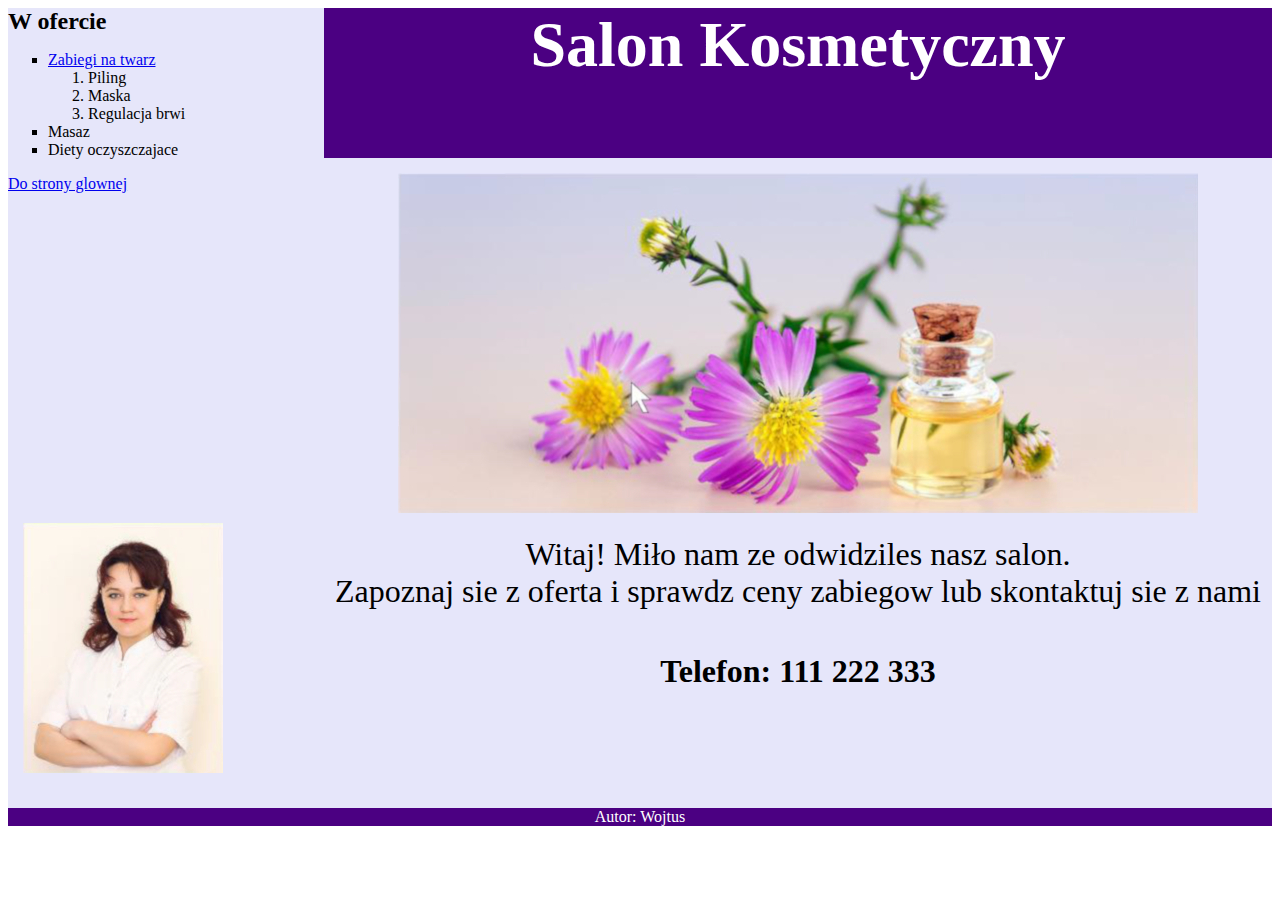
<file: Kosmetyczka/index.html>
<!DOCTYPE html>
<html lang="en">
  <head>
    <meta charset="UTF-8" />
    <meta name="viewport" content="width=device-width, initial-scale=1.0" />
    <title>Usługi kosmetyczne</title>
    <link rel="stylesheet" href="style.css" />
  </head>
  <body>
    <main>
      <div class="left">
        <div class="ltop">
          <h2>W ofercie</h2>
          <ul>
            <li>
              <a href="twarz.html">Zabiegi na twarz</a>
              <ol>
                <li>Piling</li>
                <li>Maska</li>
                <li>Regulacja brwi</li>
              </ol>
            </li>
            <li>Masaz</li>
            <li>Diety oczyszczajace</li>
          </ul>
          <a href="index.html">Do strony glownej</a>
        </div>
        <div class="lbot">
          <img src="obraz1.jpg" alt="Kosmetyczka" />
        </div>
      </div>
      <div class="right">
        <div class="rtop">
          <h1>Salon Kosmetyczny</h1>
        </div>
        <div class="rbot">
          <img src="obraz2.jpg" alt="Zabiegi kosmetyczne" />
          <p>
            Witaj! Miło nam ze odwidziles nasz salon. <br />
            Zapoznaj sie z oferta i sprawdz ceny zabiegow lub skontaktuj sie z
            nami
          </p>
          <h4>Telefon: 111 222 333</h4>
        </div>
      </div>
    </main>
    <footer>
      <p>Autor: Wojtus</p>
    </footer>
  </body>
</html>
</file>
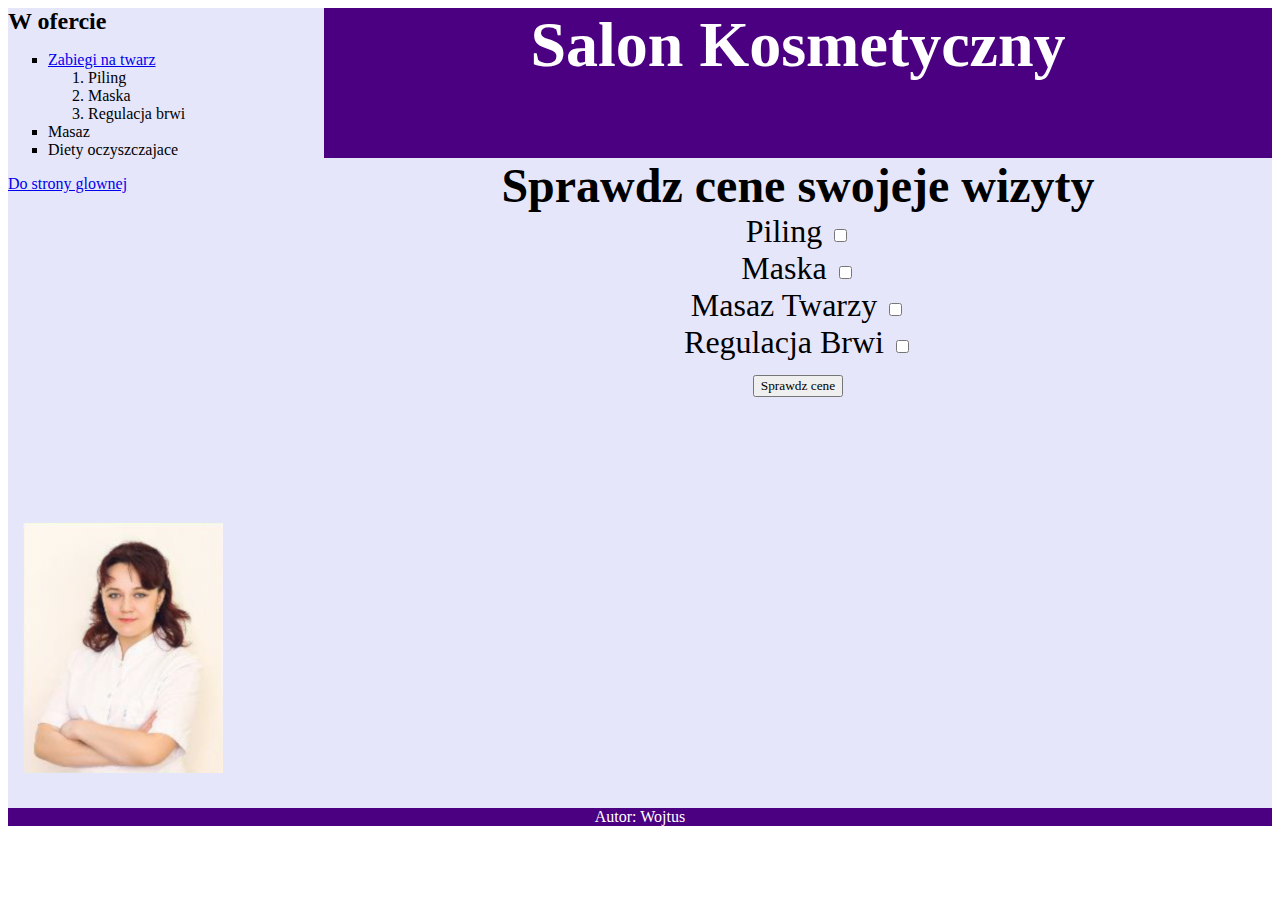
<file: Kosmetyczka/twarz.html>
<!DOCTYPE html>
<html lang="en">
  <head>
    <meta charset="UTF-8" />
    <meta name="viewport" content="width=device-width, initial-scale=1.0" />
    <title>Usługi kosmetyczne</title>
    <link rel="stylesheet" href="style.css" />
  </head>
  <body>
    <main>
      <div class="left">
        <div class="ltop">
          <h2>W ofercie</h2>
          <ul>
            <li>
              <a href="twarz.html">Zabiegi na twarz</a>
              <ol>
                <li>Piling</li>
                <li>Maska</li>
                <li>Regulacja brwi</li>
              </ol>
            </li>
            <li>Masaz</li>
            <li>Diety oczyszczajace</li>
          </ul>
          <a href="index.html">Do strony glownej</a>
        </div>
        <div class="lbot">
          <img src="obraz1.jpg" alt="Kosmetyczka" />
        </div>
      </div>
      <div class="right">
        <div class="rtop">
          <h1>Salon Kosmetyczny</h1>
        </div>
        <div class="rbot">
          <h2>Sprawdz cene swojeje wizyty</h2>
          Piling <input type="checkbox" id="check1" /><br />
          Maska <input type="checkbox" id="check2" /><br />
          Masaz Twarzy <input type="checkbox" id="check3" /><br />
          Regulacja Brwi <input type="checkbox" id="check4" /><br />
          <button id="btn">Sprawdz cene</button>
          <p id="wynik"></p>
        </div>
      </div>
    </main>
    <footer>
      <p>Autor: Wojtus</p>
    </footer>
    <script src="app.js"></script>
  </body>
</html>
</file>
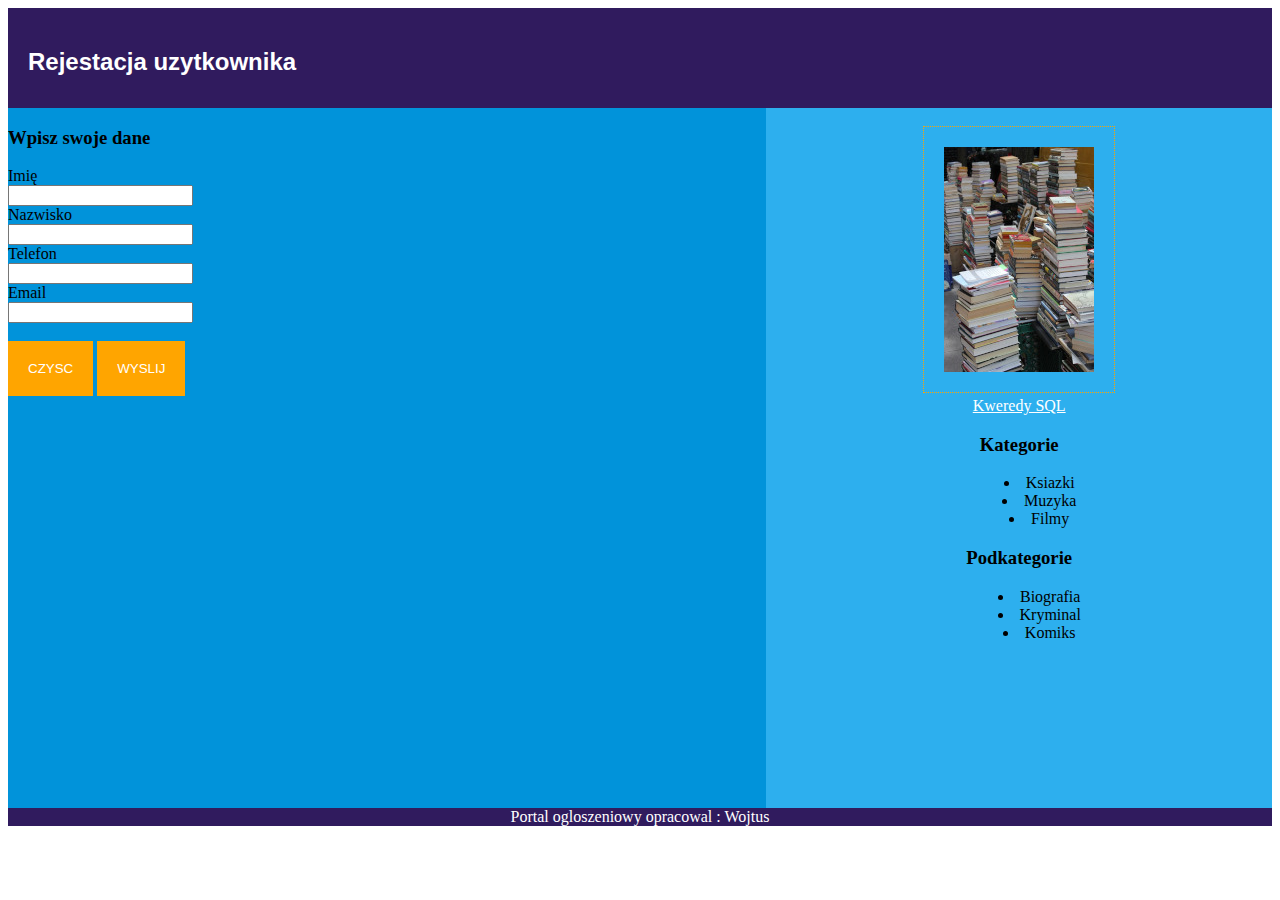
<file: Rejestracja Użytkownika/rejestracja.html>
<!DOCTYPE html>
<html lang="en">
  <head>
    <meta charset="UTF-8" />
    <meta name="viewport" content="width=device-width, initial-scale=1.0" />
    <title>Dodaj Uzytkownika</title>
    <link rel="stylesheet" href="style.css" />
  </head>

  <body>
    <header>
      <h2>Rejestacja uzytkownika</h2>
    </header>
    <main>
      <div class="left">
        <h3>Wpisz swoje dane</h3>
        <form method="post" action="dodajDane.php">
          Imię <br />
          <input type="text" name="imie" /> <br />
          Nazwisko <br />
          <input type="text" maxlength="40" name="nazwisko" /><br />
          Telefon <br /><input type="text" name="telefon" /> <br />
          Email <br />
          <input type="email" maxlength="40" name="email" /> <br />
          <br />
          <input type="reset" value="CZYSC" />
          <input type="submit" value="WYSLIJ" />
        </form>
      </div>
      <div class="right">
        <br />
        <img src="ksiazki.jpg" alt="sprzedaj ksiazke" /> <br />
        <a href="kwerendy.txt">Kweredy SQL</a>
        <h3>Kategorie</h3>
        <ul>
          <li>Ksiazki</li>
          <li>Muzyka</li>
          <li>Filmy</li>
        </ul>
        <h3>Podkategorie</h3>
        <ul>
          <li>Biografia</li>
          <li>Kryminal</li>
          <li>Komiks</li>
        </ul>
      </div>
    </main>
    <footer>Portal ogloszeniowy opracowal : Wojtus</footer>
  </body>
</html>
</file>
<file: Kosmetyczka/style.css>
* {
  font-family: Garamond;
}

main {
  display: flex;
}

.left {
  width: 25%;
}

.ltop {
  height: 500px;
  background-color: lavender;
}

.lbot {
  height: 300px;
  background-color: lavender;
}

.right {
  width: 75%;
}

.rtop {
  height: 150px;
  background-color: indigo;
  color: white;
  font-size: 200%;
  text-align: center;
}

.rbot {
  height: 650px;
  background-color: lavender;
  font-size: 200%;
  text-align: center;
}

footer {
  background-color: indigo;
  color: white;
  text-align: center;
}

ul {
  list-style-type: square;
}

img {
  padding: 5px;
  margin: 10px;
}

img:hover {
  padding: 4px;
  border: 1px solid indigo;
}

h1,
h2,
p {
  margin: 0;
}
</file>
<file: Rejestracja Użytkownika/style.css>
header {
  background-color: #301b5e;
  color: white;
  font-family: Arial;
  height: 60px;
  padding: 20px;
}

main {
  display: flex;
}

.left {
  background-color: #0193da;
  width: 60%;
  height: 700px;
}

.right {
  background-color: #2dafee;
  width: 40%;
  height: 700px;
  text-align: center;
}

footer {
  background-color: #301b5e;
  color: white;
  text-align: center;
}

img {
  padding: 20px;
  border: 1px dotted orange;
}

a {
  color: white;
}

a:hover {
  color: red;
}

input[type='submit'],
input[type='reset'] {
  background-color: orange;
  color: white;
  border: none;
  padding: 20px;
}

li {
  list-style-position: inside;
}
</file>
